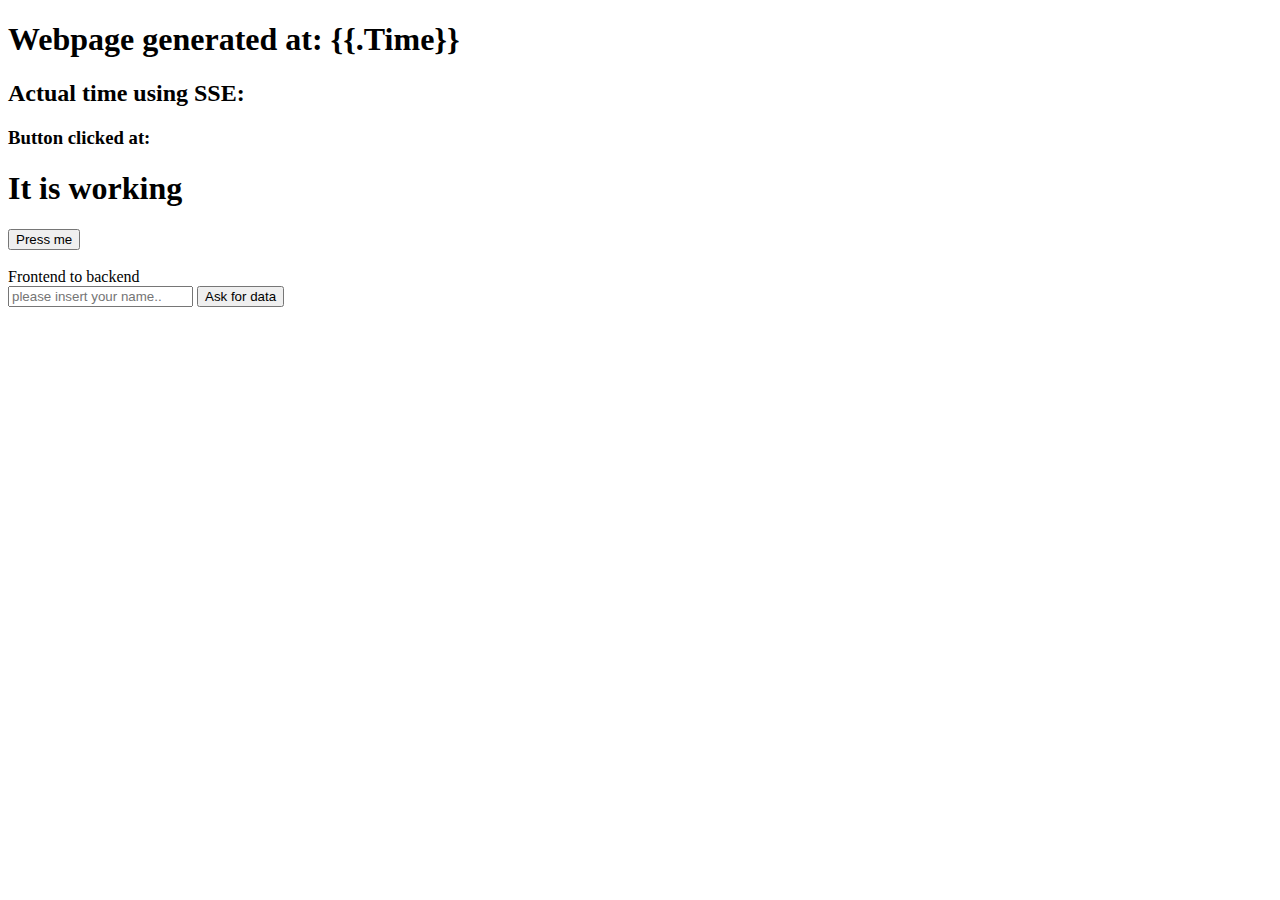
<file: Website/index.html>
<!DOCTYPE html>
<html lang="en">
<head>
    <script src="static/js/homepage.js" defer></script>
    <meta charset="UTF-8">
    <title>Medium sample page</title>
</head>
<body>
<h1>Webpage generated at: {{.Time}}</h1>
<h2 id="actual-time">Actual time using SSE:</h2>
<h3 id="button-time">Button clicked at: </h3>
<h1 id="test-title">It is working</h1>
<button id="test-button">Press me</button>
<br>
<br>
<label for="name">Frontend to backend</label>
<br>
<input type="text" id="name" placeholder="please insert your name..">
<button id="ask-button">Ask for data</button>
<h3 id="ask-time"></h3>
</body>
</html>
</file>
